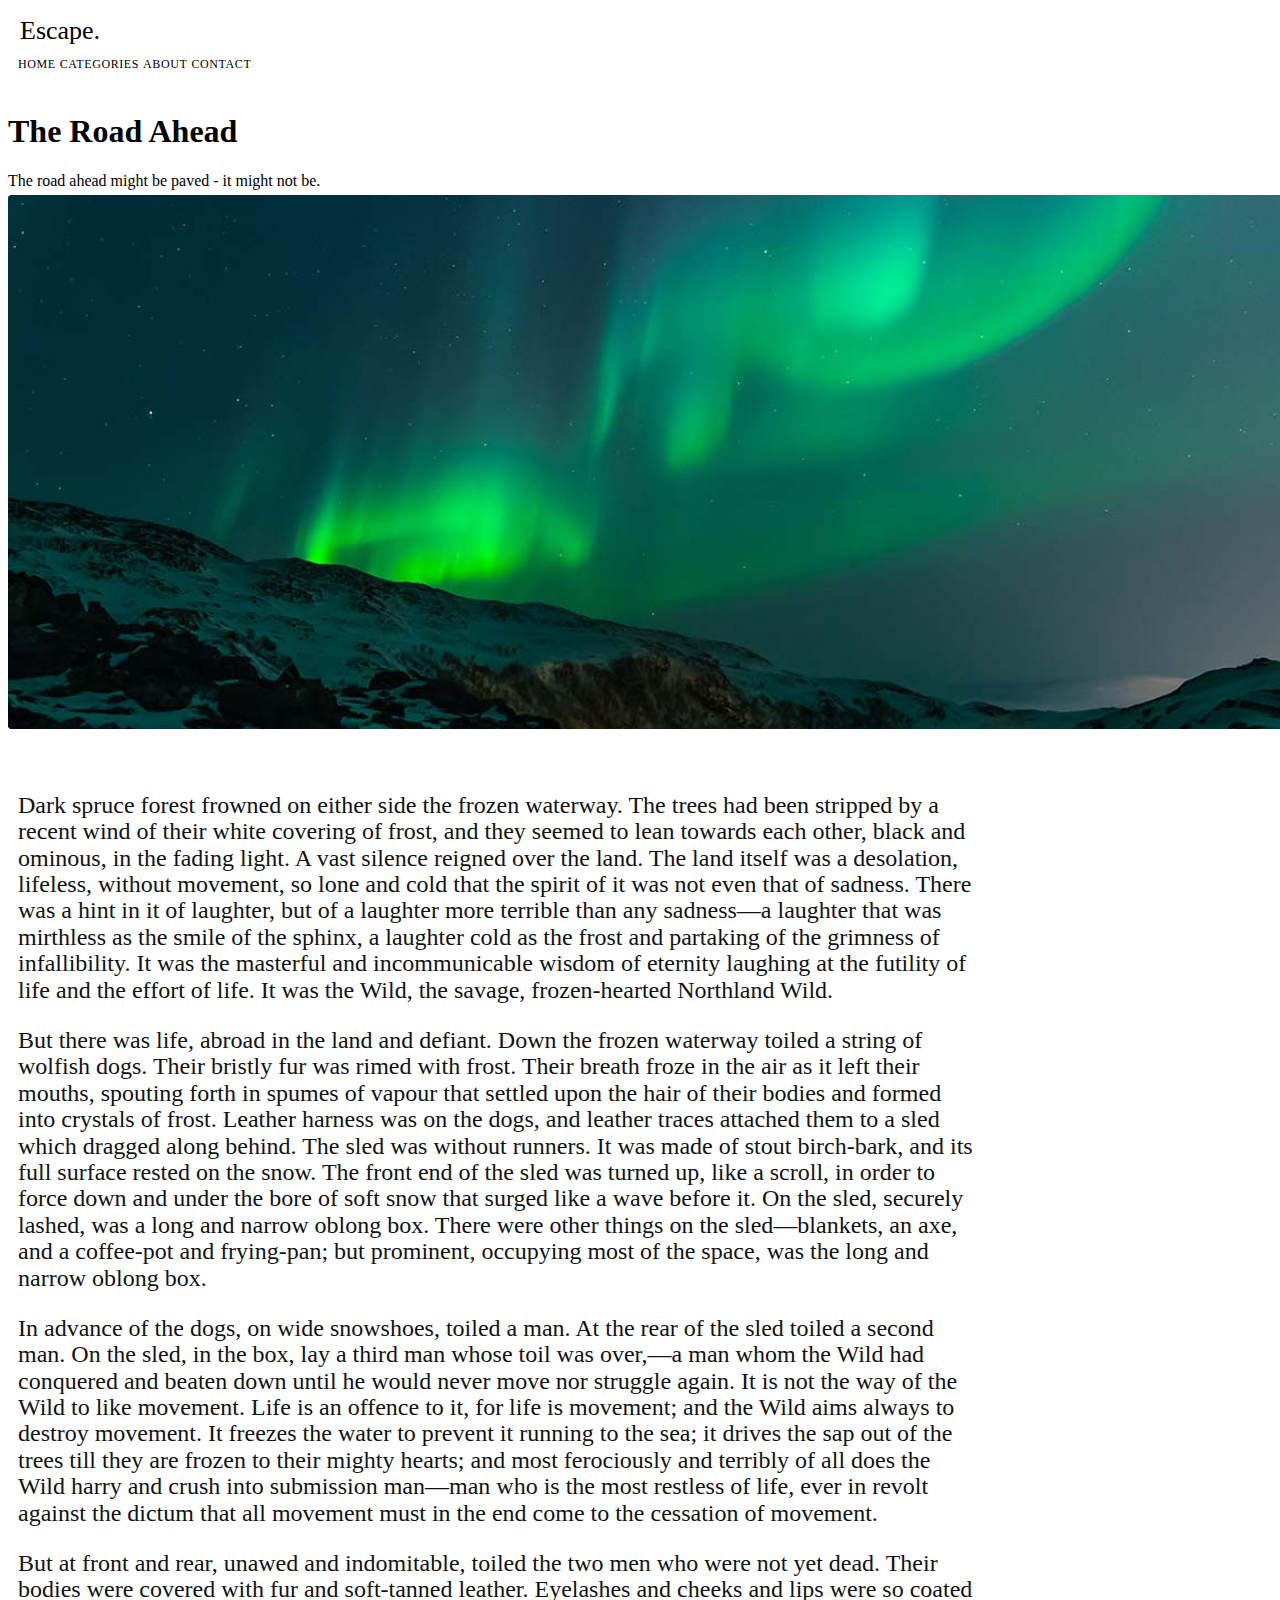
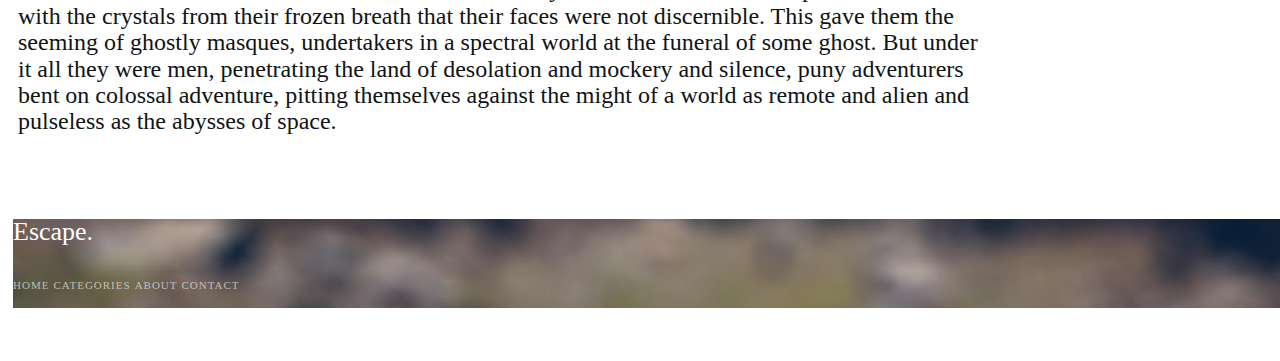
<file: the-road-ahead.html>
<!DOCTYPE html>
<html lang="en">
<head>
  <meta charset="UTF-8">
    <title>The Road Ahead</title>
    <link href="css/style.css" rel="stylesheet">
</head>
<body>
  <header class="header">
    <span class="header__logo">Escape.</span>
    <nav class="header__nav nav">
      <a class="nav__element" href="index.html">HOME</a>
      <a class="nav__element" href="index.html">CATEGORIES</a>
      <a class="nav__element" href="index.html">ABOUT</a>
      <a class="nav__element" href="index.html">CONTACT</a>
    </nav>
  </header>
  <div>
    <h1>The Road Ahead</h1>
    <span>The road ahead might be paved - it might not be.</span>
  </div>
  <img class="big-image" src="images/northern.png" alt="northern lights">
  <article class="main-text">
    <p class="main-text__text">
      Dark spruce forest frowned on either side the frozen waterway. The trees had been 
      stripped by a recent wind of their white covering of frost, and they seemed to lean 
      towards each other, black and ominous, in the fading light. A vast silence reigned over 
      the land. The land itself was a desolation, lifeless, without movement, so lone and cold 
      that the spirit of it was not even that of sadness. There was a hint in it of laughter, 
      but of a laughter more terrible than any sadness—a laughter that was mirthless as the 
      smile of the sphinx, a laughter cold as the frost and partaking of the grimness of 
      infallibility. It was the masterful and incommunicable wisdom of eternity laughing at 
      the futility of life and the effort of life. It was the Wild, the savage, frozen-hearted 
      Northland Wild.
    </p>
    <p class="main-text__text">
      But there was life, abroad in the land and defiant. Down the frozen waterway toiled a 
      string of wolfish dogs. Their bristly fur was rimed with frost. Their breath froze 
      in the air as it left their mouths, spouting forth in spumes of vapour that settled 
      upon the hair of their bodies and formed into crystals of frost. Leather harness was on 
      the dogs, and leather traces attached them to a sled which dragged along behind. The 
      sled was without runners. It was made of stout birch-bark, and its full surface rested 
      on the snow. The front end of the sled was turned up, like a scroll, in order to force 
      down and under the bore of soft snow that surged like a wave before it. On the sled, 
      securely lashed, was a long and narrow oblong box. There were other things on the 
      sled—blankets, an axe, and a coffee-pot and frying-pan; but prominent, occupying 
      most of the space, was the long and narrow oblong box.
    </p>
    <p class="main-text__text">
      In advance of the dogs, on wide snowshoes, toiled a man. At the rear of the sled 
      toiled a second man. On the sled, in the box, lay a third man whose toil was over,—a 
      man whom the Wild had conquered and beaten down until he would never move nor struggle 
      again. It is not the way of the Wild to like movement. Life is an offence to it, for 
      life is movement; and the Wild aims always to destroy movement. It freezes the water 
      to prevent it running to the sea; it drives the sap out of the trees till they are 
      frozen to their mighty hearts; and most ferociously and terribly of all does the Wild 
      harry and crush into submission man—man who is the most restless of life, ever in 
      revolt against the dictum that all movement must in the end come to the cessation of movement.
    </p>
    <p class="main-text__text">
      But at front and rear, unawed and indomitable, toiled the two men who were not yet 
      dead. Their bodies were covered with fur and soft-tanned leather. Eyelashes and cheeks 
      and lips were so coated with the crystals from their frozen breath that their faces 
      were not discernible. This gave them the seeming of ghostly masques, undertakers in a 
      spectral world at the funeral of some ghost. But under it all they were men, penetrating 
      the land of desolation and mockery and silence, puny adventurers bent on colossal 
      adventure, pitting themselves against the might of a world as remote and alien and 
      pulseless as the abysses of space.
    </p>
  </article>
  <footer class="bottom-content">
    <img class="bottom-content__background" src="images/footer.png" alt="dark background">
    <span class="bottom-content__logo">Escape.</span>
    <nav class="bottom-content__nav nav">
      <a class="nav__link" href="index.html">HOME</a>
      <a class="nav__link" href="index.html">CATEGORIES</a>
      <a class="nav__link" href="index.html">ABOUT</a>
      <a class="nav__link" href="index.html">CONTACT</a>
    </nav>
  </footer>
</body>
</html>
</file>
<file: css/style.css>
.top-block
{
   background: url("../images/header_background.png") no-repeat center;
   background-size: cover;
   padding: 50px 5px;
}

.body
{
   display: flex;
   flex-direction: column;
}

.menu__logo 
{
   top: 3px;
   font: 400 26px 'Lora';
   color: #FFFFFF;
}

.nav__link
{
   font: 400 12px/0.6 'Oxygen';
   text-decoration: none;
   color: #FFFFFF;
}

.menu__nav
{
   padding: 20px 0px;
}

.main__title
{
   font: 400 50px 'Lora';
   text-align: center;
   letter-spacing: 2px;
   color: #FFFFFF;
}

.main__slogan
{
   font: 400 17px/0.85 'Oxygen';
   text-align: center;
   color: rgba(255, 255, 255, 0.63);
}

.main__button
{
   border-radius: 3px;
   border-color: #DD783F;
   background: #DD783F;
   padding: 19px 45px;
   font: 400 13px/0.65 'Oxygen';
   text-align: center;
   color: #FFFFFF;
}

.top-menu
{
   padding-top: 20px;
   height: 65px;
}

.top-menu__link
{
   text-decoration: none;
   font: 400 14px/0.7 'Lora';
   text-align: center;
   color: #768088;
}

.main-content
{
   background: #F7F7F7;
}

.main-content__top-text
{
   font: 400 20px/0.74 'Oxygen';
   text-align: center;
   letter-spacing: 2px;
   color: #2E2E2E;
   border-bottom: 1px solid rgb(151, 151, 151);
}

.main-content__big-post
{
   padding: 120px 5px;
   border-radius: 0px;
}

.big-post__headline
{
   position: relative;
   font: 400 27px/0.9 'Lora';
   color: #FFFFFF;
}

.big-post__head
{
   text-decoration: none;
   color: #ffffff;
}

.big-post__text
{
   position: relative;
   font: 400 14px/0.56 'Oxygen';
   color: rgba(255, 255, 255, 0.7);
}

.big-post__awatar
{
   position: relative;
   border-radius: 15px;
}

.big-post__autor
{
   position: relative;
   font: 400 12px/0.34 'Oxygen';
   color: rgba(255, 255, 255, 0.7);
}

.big-post__image {
   position: absolute;
}

.big-post__date
{
   position: relative;
   font: 400 12px/0.34 'Oxygen';
   color: rgba(255, 255, 255, 0.7);
}

.big-post__button
{
   position: relative;
   padding: 10px 32px;
   border-radius: 2px;
   background: #DD783F;
   border-color: #DD783F;
   font: 400 12px/0.95 'Oxygen';
   text-transform: uppercase;
   color: #FFFFFF;
}

.main-content__middletext
{
   font: 400 20px/0.74 'Oxygen';
   text-align: center;
   letter-spacing: 2px;
   color: #2E2E2E;
   border-bottom: 1px solid rgb(151, 151, 151);
}

.main-content__small-post
{
   padding: 50px 5px;
}

.small-post__image
{
   border-radius: 0px;
}

.small-post__headline
{
   font: 400 16px/0.76 'Lora';
   color: #101315;
}

.small-post__text
{
   font: 400 13px/0.7 'Oxygen';
   color: #7A7A7A;
   border-bottom: 1px solid rgb(151, 151, 151);
}

.small-post__awatar
{
   width: 26px;
   height: 26px;
   border-radius: 15px;
}

.small-post__autor
{
   font: 400 11px/0.29 'Oxygen';
   color: #999999;
}

.small-post__date
{
   font: 400 12px/0.34 'Oxygen';
   color: #999999;
}

.bottom-content
{
   padding: 30px 5px;
}

.bottom-content__background
{
   position: absolute; 
   color: #4D565D;
}

.bottom-content__logo
{
   position: relative;
   font: 400 26px/1 'Lora';
   color: #FFFFFF;
}

.bottom-content__nav
{
   padding: 30px 0px;
}

.nav__link
{
   position: relative;
   text-decoration: none;
   font: 400 11px/0.4 'Oxygen';
   text-align: right;
   letter-spacing: 1px;
   text-transform: uppercase;
   color: rgba(255, 255, 255, 0.6);
}

.header
{
   padding: 10px 10px;
   border-radius: 0px;
}

.header__logo
{
   padding: 5px 2px;
   font: 400 26px/1 'Lora';
   color: #000000;
}

.header__nav
{
   padding: 10px 0px;
}

.nav__element
{
   padding: 10px 0px;
   font: 400 12px/0.7 'Oxygen';
   text-decoration: none;
   letter-spacing: 0.6px;
   color: #000000;
}

.big-image
{
   padding: 5px 0px
}

.main-text
{
   padding: 30px 10px;
}

.main-text__text
{
   width: 960px;
   left: 240px;
   top: 140px;
   font: 400 24px/1.1 'Oxygen';
   color: #101315;
}
</file>
